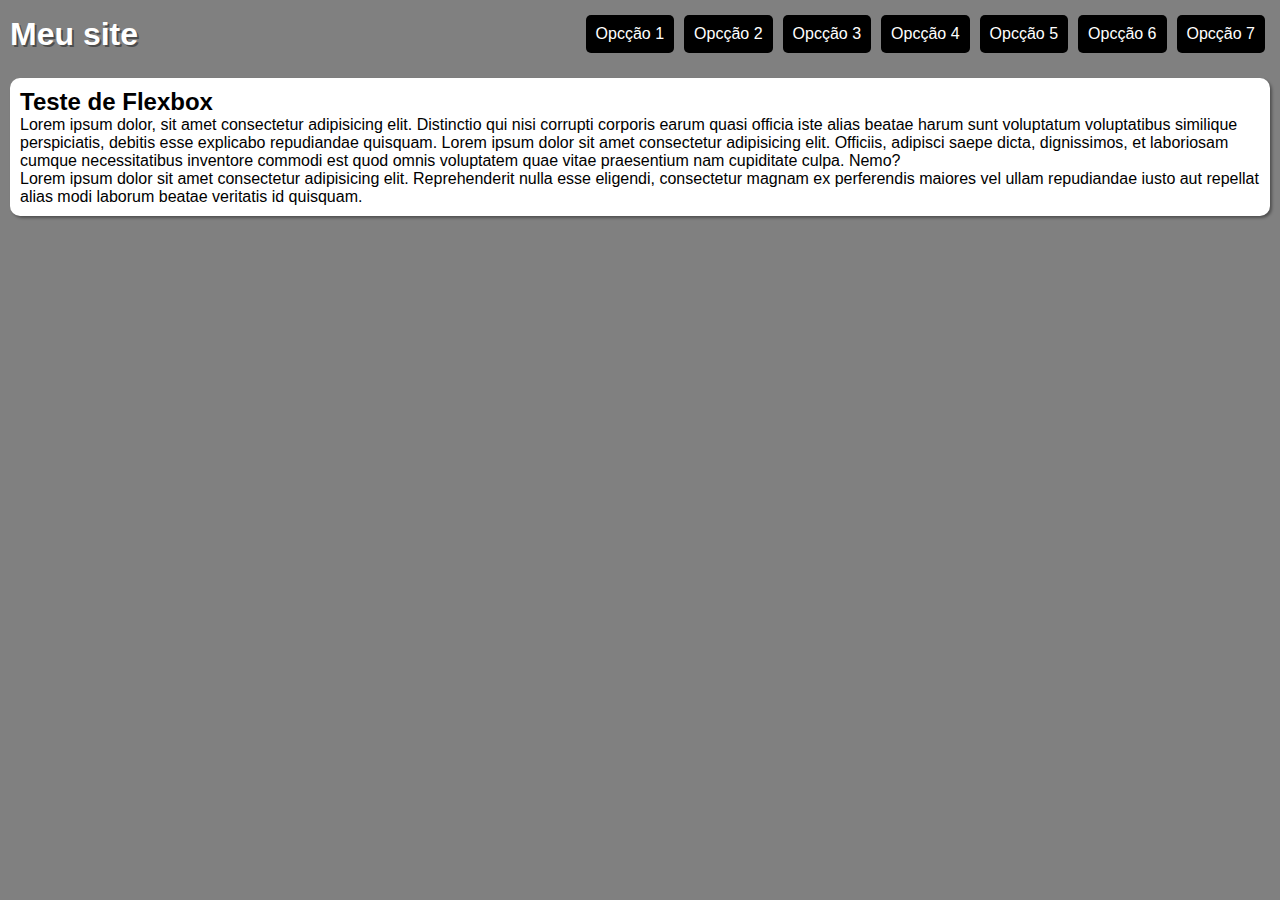
<file: flex0012-menuflexbox/index.html>
<!DOCTYPE html>
<html lang="en">
<head>
    <meta charset="UTF-8">
    <meta name="viewport" content="width=device-width, initial-scale=1.0">
    <title>Menu flexbox</title>
    <link rel="stylesheet" href="style.css">
    <link rel="stylesheet" href="Mobile/.css" media="screen and (max-width:580px)"  >
</head>
<body>
    <header>
   <h1>Meu site</h1>

      <nav>
            <a href="#">Opcção 1</a>
            <a href="#">Opcção 2</a>
            <a href="#">Opcção 3</a>
            <a href="#">Opcção 4</a>
            <a href="#">Opcção 5</a>
            <a href="#">Opcção 6</a>
            <a href="#">Opcção 7</a>
      </nav>
    </header>

    <main>
    <h2>Teste de Flexbox</h2>
    <p>Lorem ipsum dolor, sit amet consectetur adipisicing elit. Distinctio qui nisi corrupti corporis earum quasi officia iste alias beatae harum sunt voluptatum voluptatibus similique perspiciatis, debitis esse explicabo repudiandae quisquam. Lorem ipsum dolor sit amet consectetur adipisicing elit. Officiis, adipisci saepe dicta, dignissimos, et laboriosam cumque necessitatibus inventore commodi est quod omnis voluptatem quae vitae praesentium nam cupiditate culpa. Nemo?</p>
    <p>Lorem ipsum dolor sit amet consectetur adipisicing elit. Reprehenderit nulla esse eligendi, consectetur magnam ex perferendis maiores vel ullam repudiandae iusto aut repellat alias modi laborum beatae veritatis id quisquam. </p>
    </main>
</body>
</html>
</file>
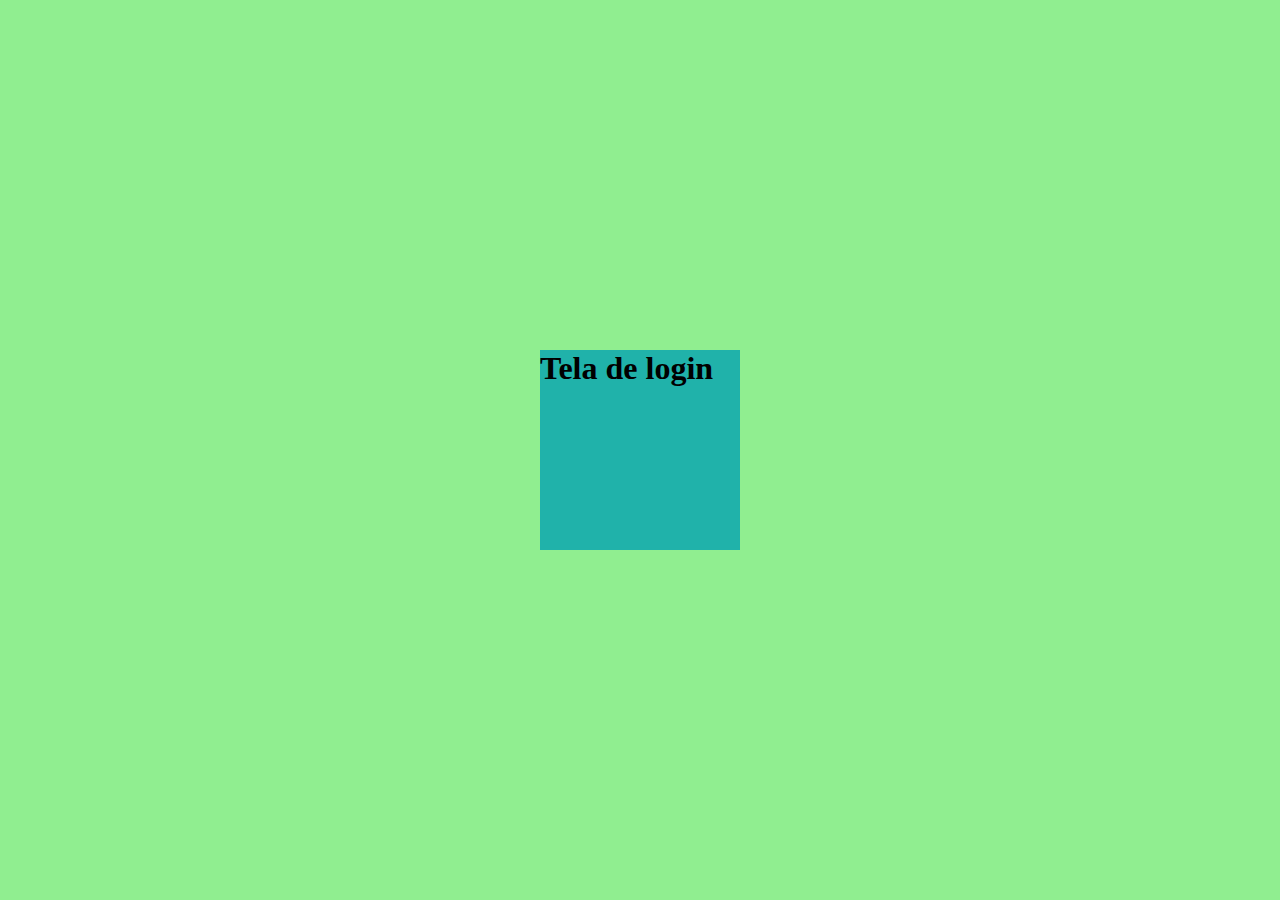
<file: flex005/index.html>
<!DOCTYPE html>
<html lang="en">
<head>
    <meta charset="UTF-8">
    <meta name="viewport" content="width=device-width, initial-scale=1.0">
    <title>Flexbox centralizado</title>
    <style>
  *{margin: 0px;
    padding: 0px;
    box-sizing: 0px;

  }

  body{background-color: lightsalmon;

  }

  main{background-color: lightgreen;
        height: 100vh;
         width: 100vw;
         display: flex;
          flex-flow: row nowrap;
          justify-content: center;
        align-items: center;}

        section{background-color: lightseagreen;
                height: 200px;
                width: 200px;

        }
    </style>
</head>
<body>
    <main>
        <section>
            <h1>Tela de login</h1>
        </section>
    </main>
</body>
</html>
</file>
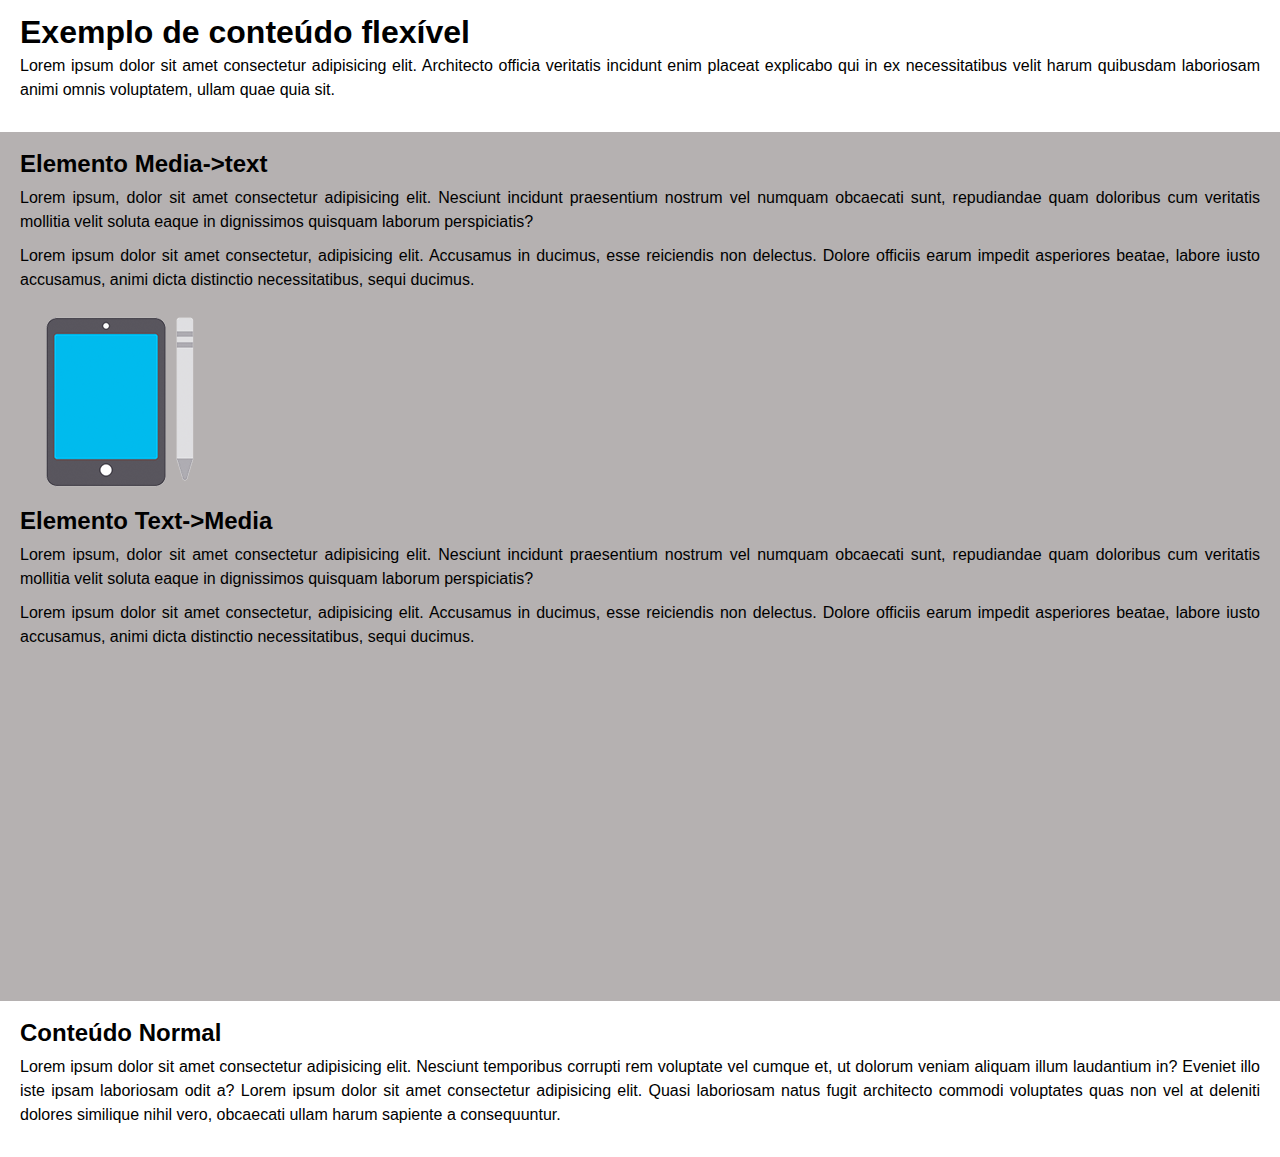
<file: flex014 conteúdo flex/index.html>
<!DOCTYPE html>
<html lang="en">
<head>
    <meta charset="UTF-8">
    <meta name="viewport" content="width=device-width, initial-scale=1.0">
    <title>Conteúdo Flex</title>
    <link rel="stylesheet" href="style.css">
    
</head>
<body>
    <header class="normal">
 <h1>Exemplo de conteúdo flexível</h1>
        <p>Lorem ipsum dolor sit amet consectetur adipisicing elit. Architecto officia veritatis incidunt enim placeat explicabo qui in ex necessitatibus velit harum quibusdam laboriosam animi omnis voluptatem, ullam quae quia sit.</p>
    </header>
    <main>
       <section class="flex-content">
        <article class="media-text">
            <div class="text">
                 <h2>Elemento Media->text</h2>
                <p>Lorem ipsum, dolor sit amet consectetur adipisicing elit. Nesciunt incidunt praesentium nostrum vel numquam obcaecati sunt, repudiandae quam doloribus cum veritatis mollitia velit soluta eaque in dignissimos quisquam laborum perspiciatis?</p>
                <p>Lorem ipsum dolor sit amet consectetur, adipisicing elit. Accusamus in ducimus, esse reiciendis non delectus. Dolore officiis earum impedit asperiores beatae, labore iusto accusamus, animi dicta distinctio necessitatibus, sequi ducimus.</p>


            </div>

            <div class="media">
               <img src="icon-tablet.png" alt="">
            </div>

        </article>

        <article class="tex-media">
            <div class="text">
                <h2>Elemento Text->Media</h2>
                <p>Lorem ipsum, dolor sit amet consectetur adipisicing elit. Nesciunt incidunt praesentium nostrum vel numquam obcaecati sunt, repudiandae quam doloribus cum veritatis mollitia velit soluta eaque in dignissimos quisquam laborum perspiciatis?</p>
                <p>Lorem ipsum dolor sit amet consectetur, adipisicing elit. Accusamus in ducimus, esse reiciendis non delectus. Dolore officiis earum impedit asperiores beatae, labore iusto accusamus, animi dicta distinctio necessitatibus, sequi ducimus.</p>

            </div>
            <div class="media">
            <iframe width="560" height="315" src="https://www.youtube.com/embed/ZcQ5WDUUB0o?si=cLXcejDbJWJ4s5gZ" title="YouTube video player" frameborder="0" allow="accelerometer; autoplay; clipboard-write; encrypted-media; gyroscope; picture-in-picture; web-share" referrerpolicy="strict-origin-when-cross-origin" allowfullscreen></iframe>
            </div>


        </article>

       </section>

       <section class="normal">
        <h2>Conteúdo Normal</h2>
         <p>Lorem ipsum dolor sit amet consectetur adipisicing elit. Nesciunt temporibus corrupti rem voluptate vel cumque et, ut dolorum veniam aliquam illum laudantium in? Eveniet illo iste ipsam laboriosam odit a? Lorem ipsum dolor sit amet consectetur adipisicing elit. Quasi laboriosam natus fugit architecto commodi voluptates quas non vel at deleniti dolores similique nihil vero, obcaecati ullam harum sapiente a consequuntur.</p>

       </section>
    </main>
</body>
</html>
</file>
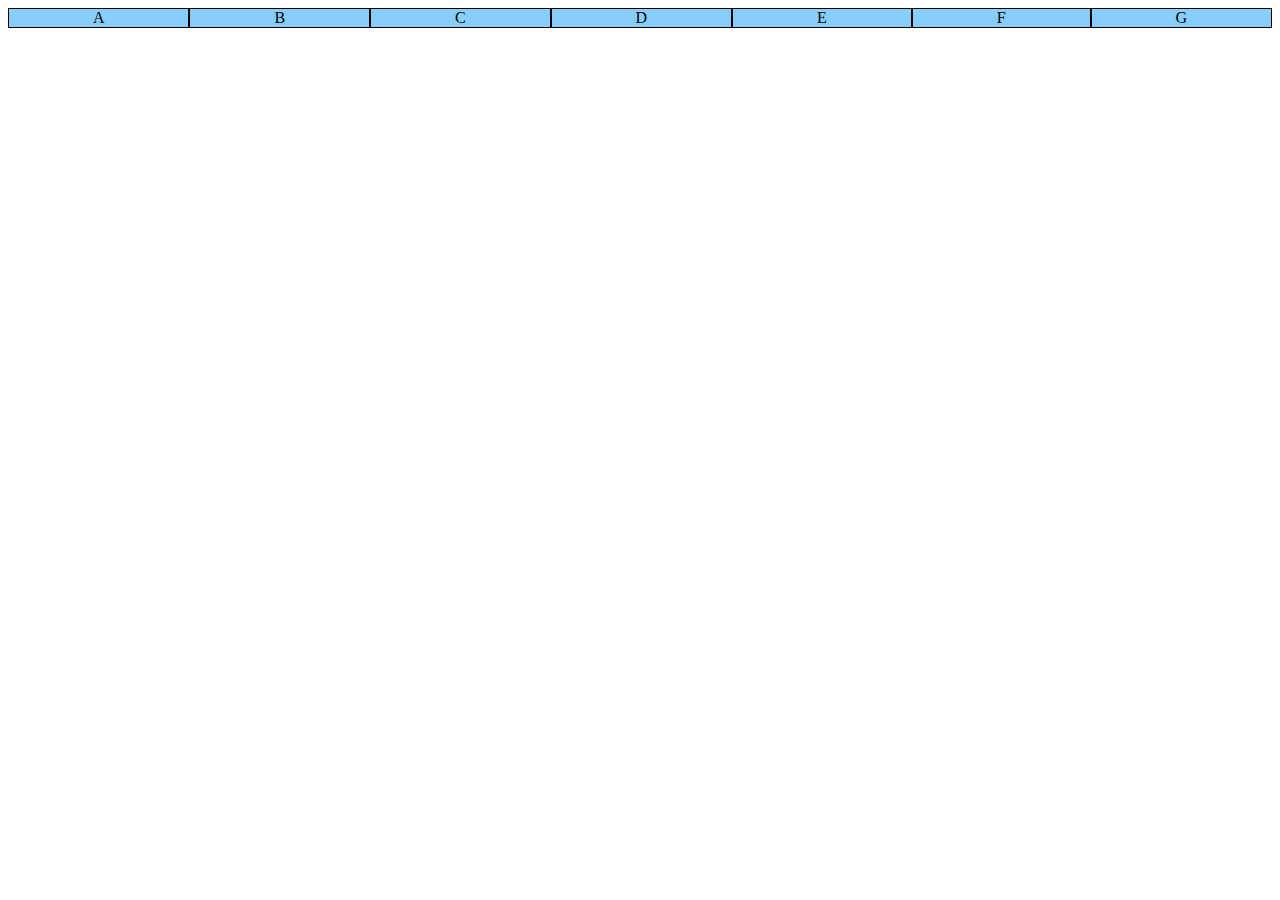
<file: flex001.html>
<!DOCTYPE html>
<html lang="en">
<head>
    <meta charset="UTF-8">
    <meta name="viewport" content="width=device-width, initial-scale=1.0">
    <title>Flexible box</title>

    <style>
    div.conteiner{
        background-color: lightsalmon;
        display: flex;
    }

  .item{background-color: lightskyblue;
        border: 1px solid black;
        text-align: center;
        flex: auto;

  }

    </style>
</head>
<body>
    <div class="conteiner">
        <div class="item">A</div>
        <div class="item">B</div>
        <div class="item">C</div>
        <div class="item">D</div>
        <div class="item">E</div>
        <div class="item">F</div>
        <div class="item">G</div>
    </div>
</body>
</html>
</file>
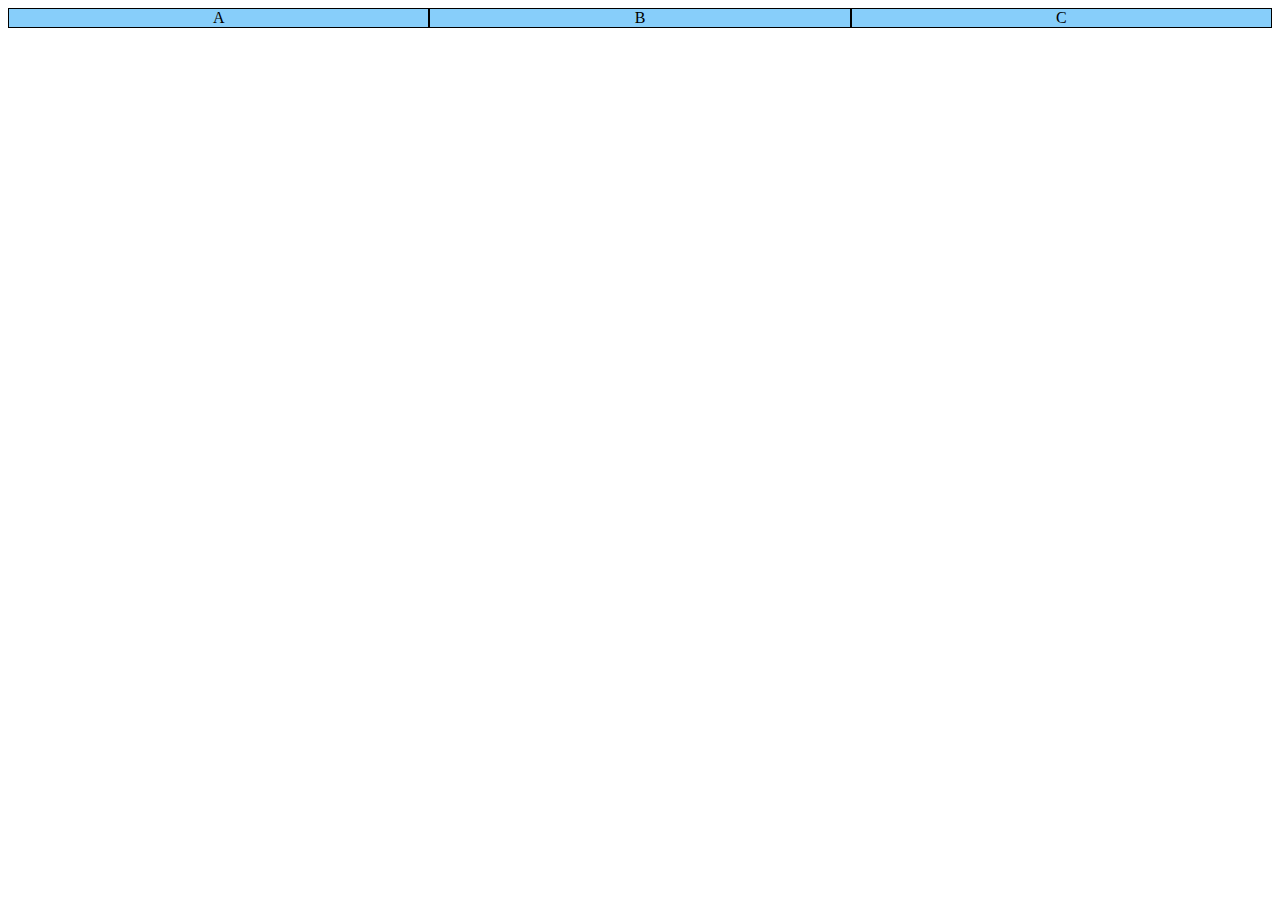
<file: flex0010.html>
<!DOCTYPE html>
<html lang="pt-br">
<head>
    <meta charset="UTF-8">
    <meta name="viewport" content="width=device-width, initial-scale=1.0">
    <title>Flexible box</title>

    <style>
    div.conteiner{
        background-color: lightsalmon;
        display: flex;
        flex-flow: row nowrap;
        
        
    }

  .item{background-color: lightskyblue;
        border: 1px solid black;
        text-align: center;
        flex-basis: 250px;
         flex-shrink: 1;
        flex-grow: 0; }

  div#i1{flex-shrink: 1;
          flex-grow: 1;
          }
  div#i2{flex-shrink: 1;
         flex-grow: 1;}

  div#i3{flex-shrink: 1;
          flex-grow: 1;}
  

    </style>
</head>
<body>
    <div class="conteiner">
        <div class="item" id="i1">A</div>
        <div class="item" id="i2">B</div>
        <div class="item" id="i3">C</div>
       
    </div>
</body>
</html>
</file>
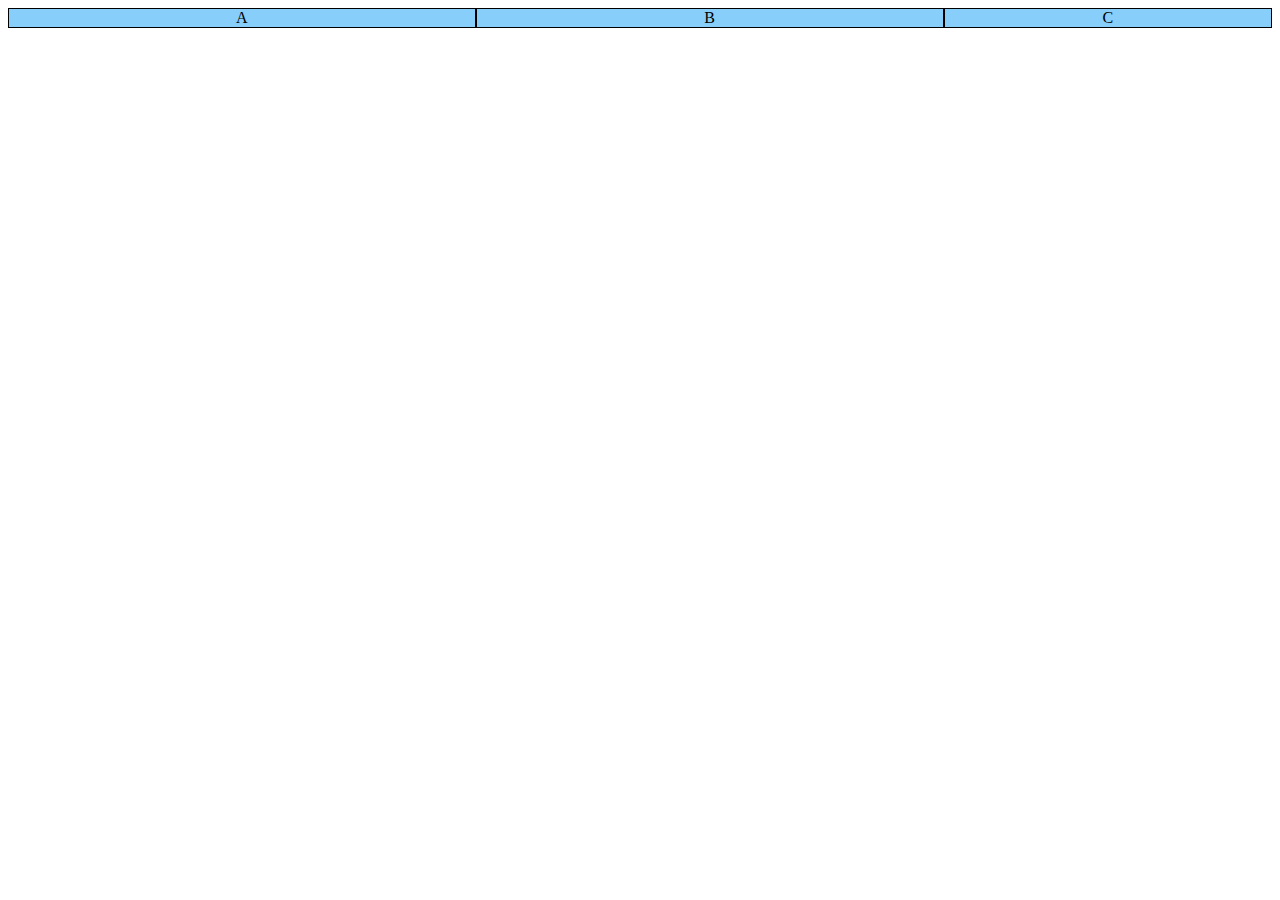
<file: flex0011.html>
<!DOCTYPE html>
<html lang="pt-br">
<head>
    <meta charset="UTF-8">
    <meta name="viewport" content="width=device-width, initial-scale=1.0">
    <title>Flexible box</title>

    <style>
    div.conteiner{
        background-color: lightsalmon;
        display: flex;
        flex-flow: row nowrap;
        
        
        
    }

  .item{background-color: lightskyblue;
        border: 1px solid black;
        text-align: center;
  }

  div#i1{flex-shrink: 1;
         /* flex-grow: 1;
          flex-basis: 200px;*/
          flex:1 0 150px ;
         
          }
  div#i2{/*flex-shrink: 1;
         flex-grow: 1;
        flex-basis: 150px;*/
    flex: 1 1 150px;}

  div#i3{/*flex-shrink: 8;
          flex-grow: 1;
        flex-basis: auto*/
        flex: 1 8 auto;
    }
  

    </style>
</head>
<body>
    <div class="conteiner">
        <div class="item" id="i1">A</div>
        <div class="item" id="i2">B</div>
        <div class="item" id="i3">C</div>
       
    </div>
</body>
</html>
</file>
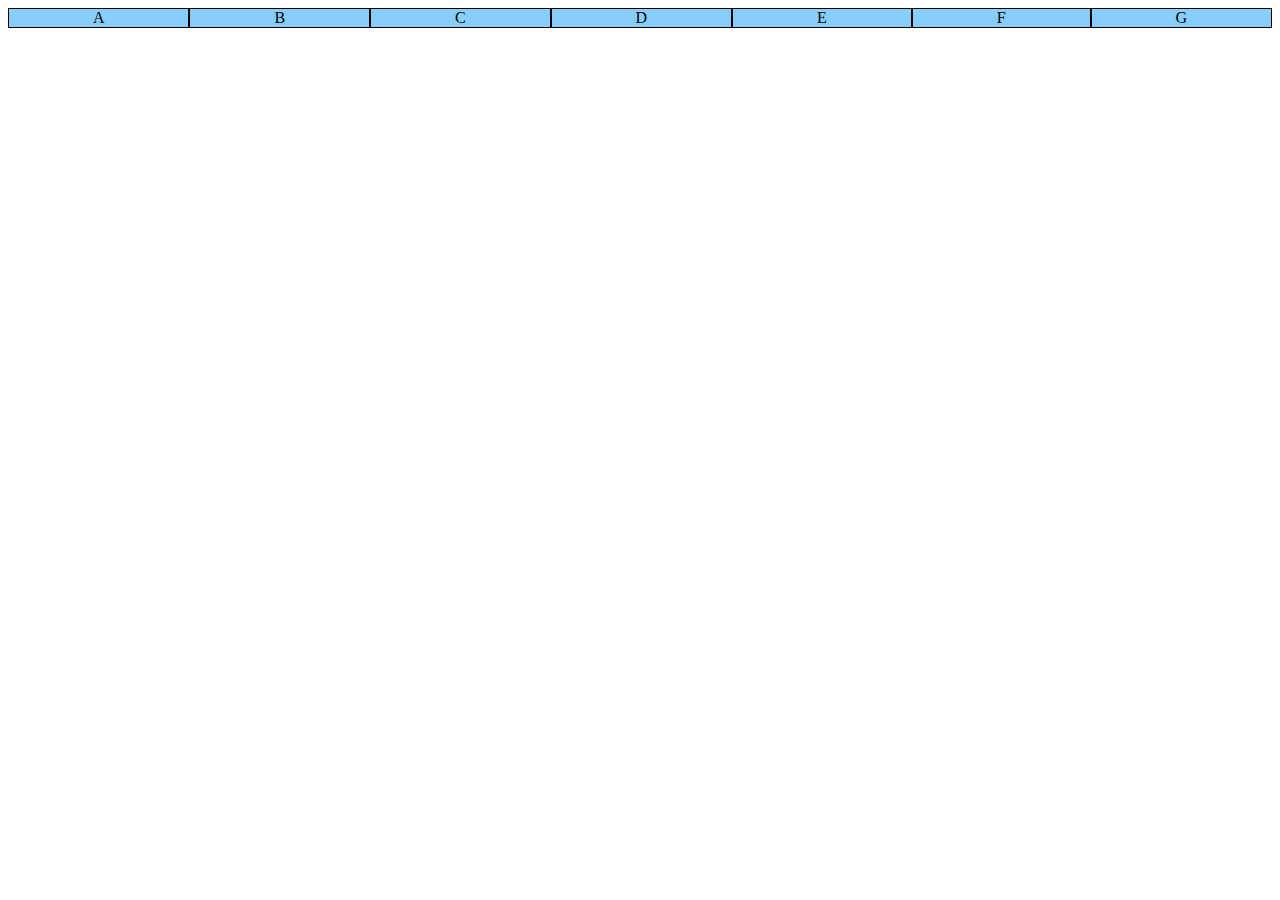
<file: flex002.html>
<!DOCTYPE html>
<html lang="en">
<head>
    <meta charset="UTF-8">
    <meta name="viewport" content="width=device-width, initial-scale=1.0">
    <title>Flexible box</title>

    <style>
    div.conteiner{
        background-color: lightsalmon;
        display: flex;
        flex-flow: row wrap;
    }

  .item{background-color: lightskyblue;
        border: 1px solid black;
        text-align: center;
        flex:auto;
        

  }

    </style>
</head>
<body>
    <div class="conteiner">
        <div class="item">A</div>
        <div class="item">B</div>
        <div class="item">C</div>
        <div class="item">D</div>
        <div class="item">E</div>
        <div class="item">F</div>
        <div class="item">G</div>
    </div>
</body>
</html>
</file>
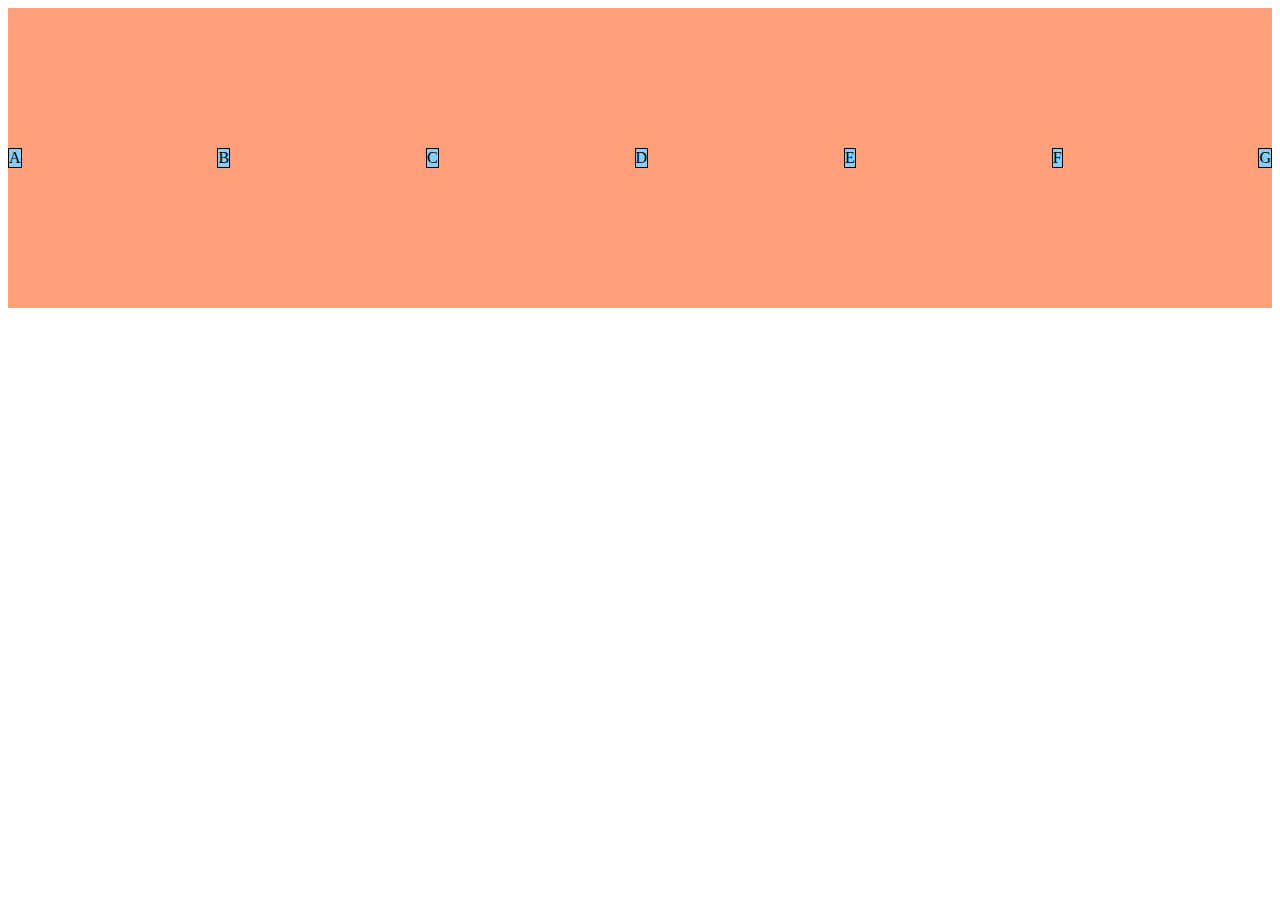
<file: flex003.html>
<!DOCTYPE html>
<html lang="pt-br">
<head>
    <meta charset="UTF-8">
    <meta name="viewport" content="width=device-width, initial-scale=1.0">
    <title>Flexible box</title>

    <style>
    div.conteiner{
        background-color: lightsalmon;
        height: 300px;
        display: flex;
        flex-flow: row nowrap;
        justify-content: space-between;
        align-items: center;
    }

  .item{background-color: lightskyblue;
        border: 1px solid black;
        text-align: center;
        

  }

    </style>
</head>
<body>
    <div class="conteiner">
        <div class="item">A</div>
        <div class="item">B</div>
        <div class="item">C</div>
        <div class="item">D</div>
        <div class="item">E</div>
        <div class="item">F</div>
        <div class="item">G</div>
    </div>
</body>
</html>
</file>
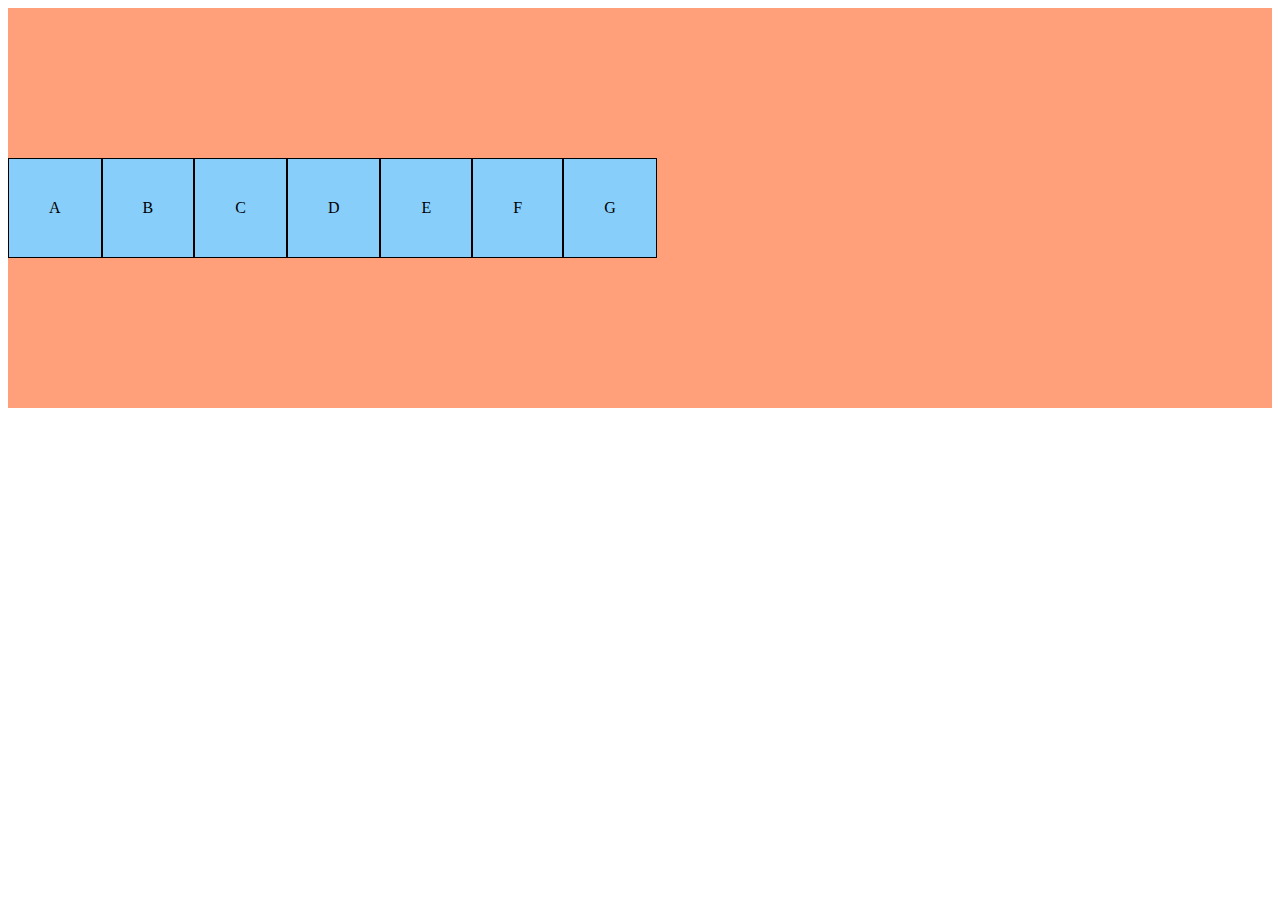
<file: flex006.html>
<!DOCTYPE html>
<html lang="en">
<head>
    <meta charset="UTF-8">
    <meta name="viewport" content="width=device-width, initial-scale=1.0">
    <title>Flexible box</title>

    <style>
    div.conteiner{
        background-color: lightsalmon;
        display: flex;
        flex-flow: row wrap;
        align-content: center;
        height: 400px;


    }

  .item{background-color: lightskyblue;
        border: 1px solid black;
        text-align: center;
        padding: 40px;

  }

    </style>
</head>
<body>
    <div class="conteiner">
        <div class="item">A</div>
        <div class="item">B</div>
        <div class="item">C</div>
        <div class="item">D</div>
        <div class="item">E</div>
        <div class="item">F</div>
        <div class="item">G</div>
    </div>
</body>
</html>
</file>
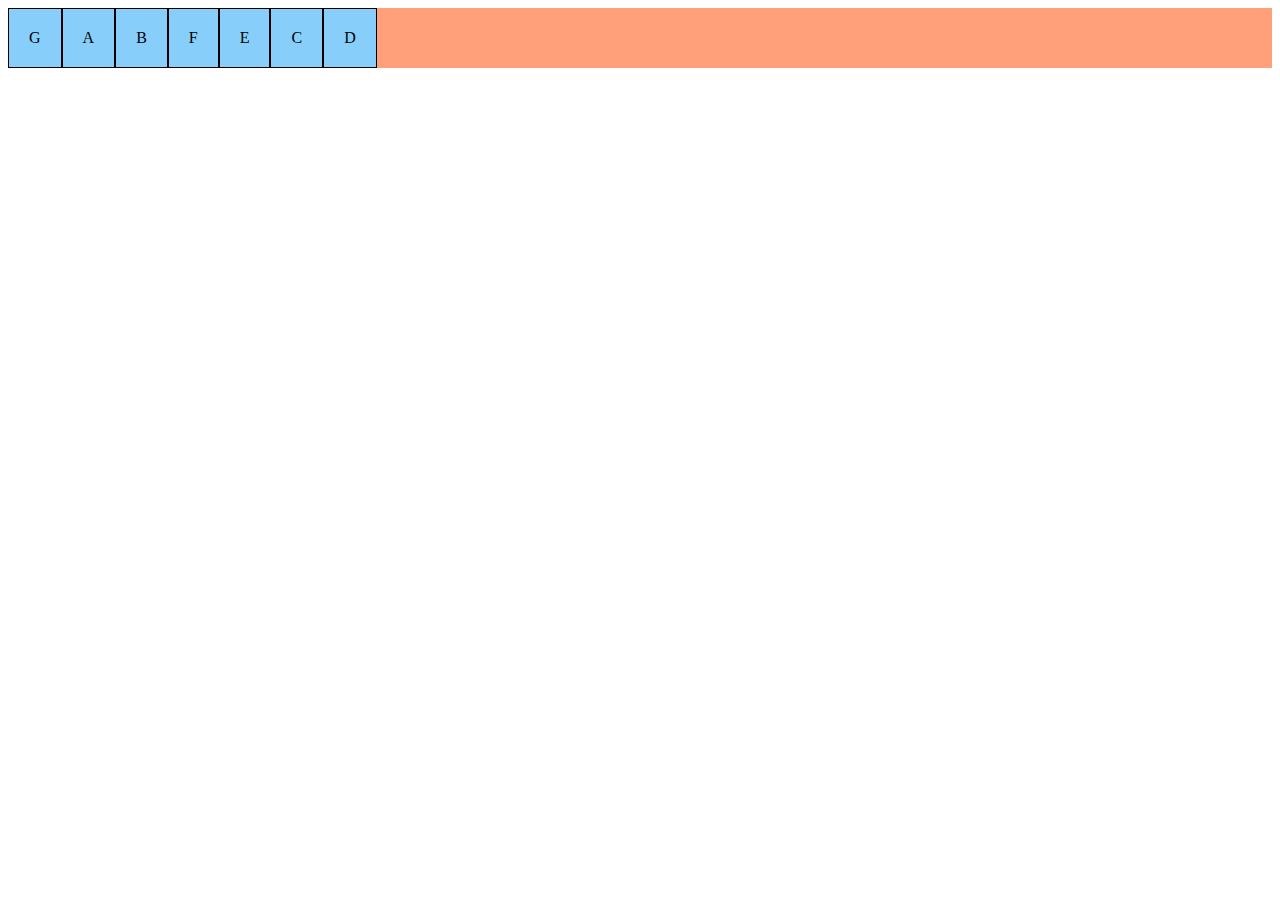
<file: flex007.html>
<!DOCTYPE html>
<html lang="pt-br">
<head>
    <meta charset="UTF-8">
    <meta name="viewport" content="width=device-width, initial-scale=1.0">
    <title>Flexible box</title>

    <style>
    div.conteiner{
        background-color: lightsalmon;
        display: flex;
        flex-flow: row wrap;
    }

  .item{background-color: lightskyblue;
        border: 1px solid black;
        text-align: center;
        padding: 20px;

  }
 div#i1{order: 0;}
  div#i{order:-2 ;}
  div#i3{order:4 ;}
  div#i4{order:8 ;}
  div#i5{order: 2;}
  div#i6{order:0 ;}
  div#i7{order:-4 ;}

    </style>
</head>
<body>
    <div class="conteiner">
        <div class="item" id="i1">A</div>
        <div class="item" id="i2">B</div>
        <div class="item" id="i3">C</div>
        <div class="item" id="i4">D</div>
        <div class="item" id="i5">E</div>
        <div class="item" id="i6">F</div>
        <div class="item" id="i7">G</div>
    </div>
</body>
</html>
</file>
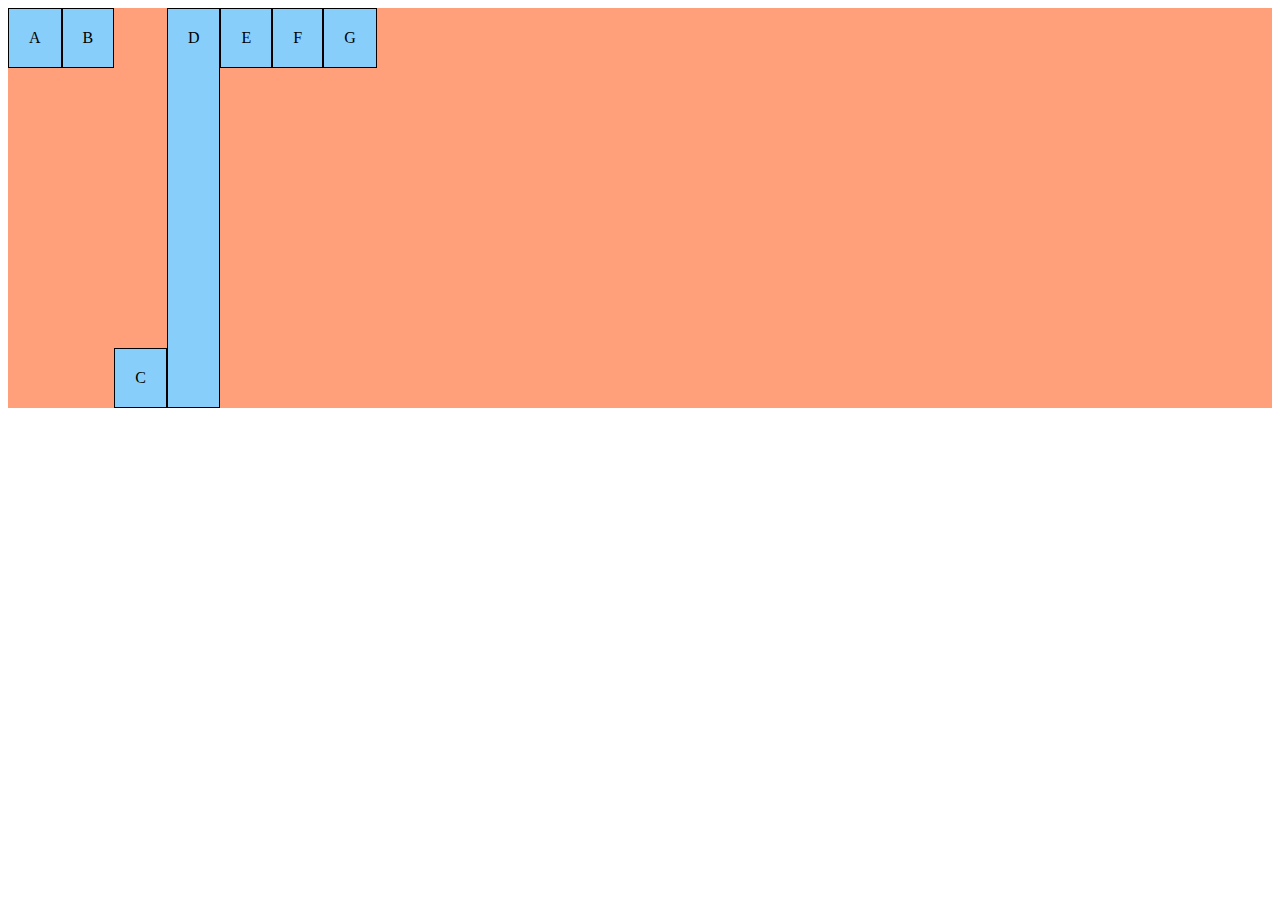
<file: flex008.html>
<!DOCTYPE html>
<html lang="pt-br">
<head>
    <meta charset="UTF-8">
    <meta name="viewport" content="width=device-width, initial-scale=1.0">
    <title>Flexible box</title>

    <style>
    div.conteiner{
        background-color: lightsalmon;
        display: flex;
        flex-flow: row wrap;
        align-items: flex-start;
        height: 400px;
    }

  .item{background-color: lightskyblue;
        border: 1px solid black;
        text-align: center;
        padding: 20px;

  }

  div#i1{}
  div#i2{align-self: auto;}
  div#i3{align-self: flex-end;}
  div#i4{align-self: stretch;}
  div#i5{}
  div#i6{}

    </style>
</head>
<body>
    <div class="conteiner">
        <div class="item" id="i1">A</div>
        <div class="item" id="i2">B</div>
        <div class="item" id="i3">C</div>
        <div class="item" id="i4">D</div>
        <div class="item" id="i5">E</div>
        <div class="item" id="i6">F</div>
        <div class="item" id="i7">G</div>
    </div>
</body>
</html>
</file>
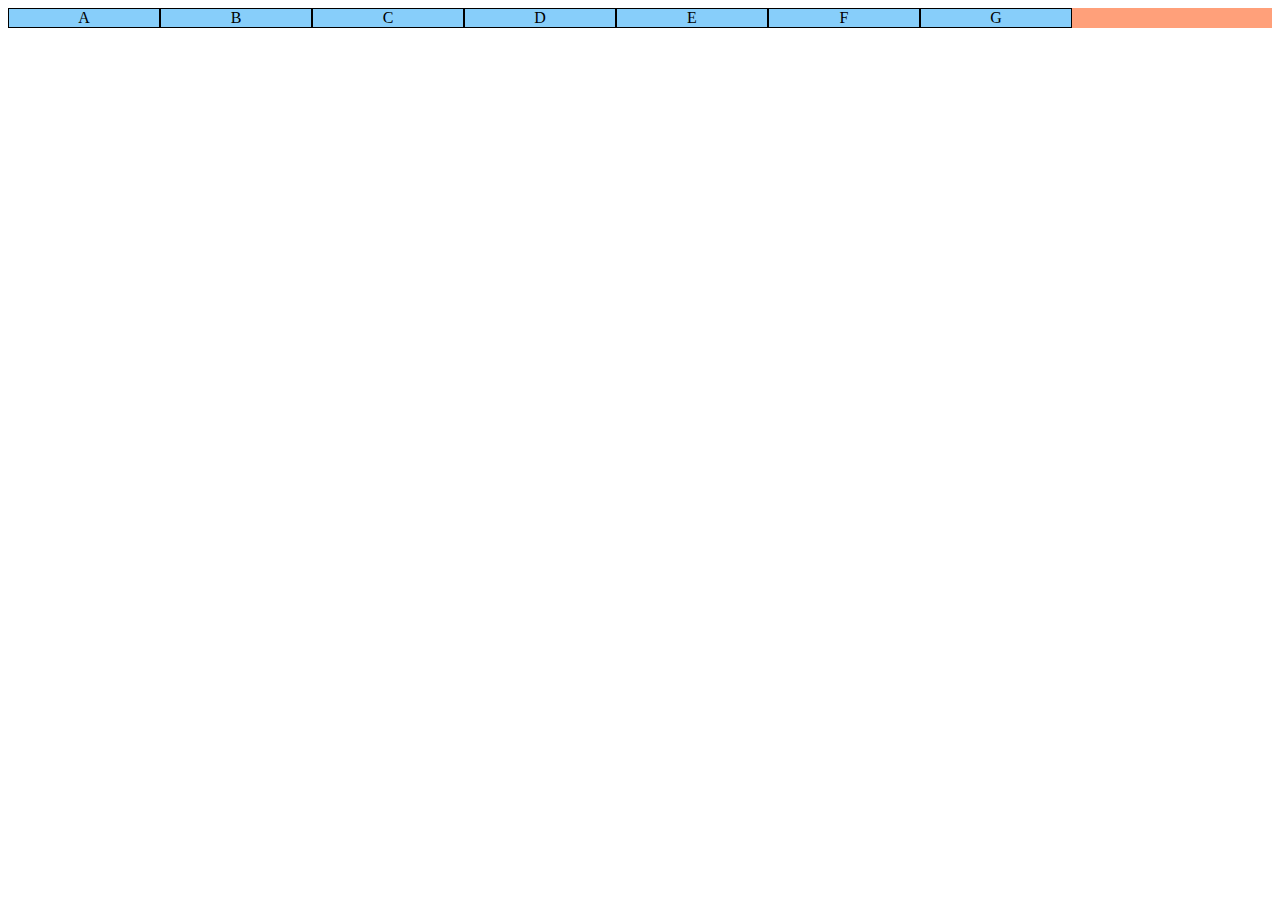
<file: flex009.html>
<!DOCTYPE html>
<html lang="pt-br">
<head>
    <meta charset="UTF-8">
    <meta name="viewport" content="width=device-width, initial-scale=1.0">
    <title>Flexible box</title>

    <style>
    div.conteiner{
        background-color: lightsalmon;
        display: flex;
        flex-flow: row wrap;
        
        
    }

  .item{background-color: lightskyblue;
        border: 1px solid black;
        text-align: center;
        flex-basis: 150px;
        


  }

  div#i1{}
  div#i2{align-self: auto;}
  div#i3{align-self: flex-end;}
  div#i4{align-self: stretch;}
  div#i5{}
  div#i6{}

    </style>
</head>
<body>
    <div class="conteiner">
        <div class="item" id="i1">A</div>
        <div class="item" id="i2">B</div>
        <div class="item" id="i3">C</div>
        <div class="item" id="i4">D</div>
        <div class="item" id="i5">E</div>
        <div class="item" id="i6">F</div>
        <div class="item" id="i7">G</div>
    </div>
</body>
</html>
</file>
<file: flex0012-menuflexbox/style.css>
@charset "UTF-8";

*{margin: 0px;
  padding: 0px;
  box-sizing: border-box;

}

body{font-family: Arial, Helvetica, sans-serif;
    font-size: 1em;
    background-color: grey;
    height: 100vh;
    width: 100vw;

}

header{background-color: grey;
      color: white;
      padding: 10px;
      display: flex;
      flex-flow: row wrap;
      justify-content: space-between;
      align-items: center;
      flex: 0 0 200px;}

    header>h1{/*border: 1px dotted black;*/
               flex: 0 0 200px;
               text-shadow: 2px 2px 0px rgba(0, 0, 0, 0.404);}

    header nav{/*border: 1px dotted black;*/
            display: flex;
            flex-flow: row wrap;
            justify-content:flex-end;
    }

     header> nav> a {background-color: black;
                    color: white;
                    padding: 10px;
                    margin: 5px;
                    border-radius: 5px;
                    text-decoration: none;
                    text-decoration: none;
                    text-align: center;

     }

     header>nav>a:hover{ background-color: white;
                       color: black;
                        transition: background-color .5s;}
    
    main{background-color: white;
         margin: 10px;
         padding: 10px;
         border-radius: 10px;
         box-shadow: 2px 2px 3px rgba(0, 0, 0, 0.372);}
</file>
<file: flex0012-menuflexbox/Mobile/.css>
@charset "UTF-8";

header,header> nav{flex-flow: column nowrap;}
header>h1 {flex-basis:50px}
header>nav>a{width: 90vw;}
</file>
<file: flex014 conteúdo flex/style.css>
@charset "UTF-8";

@charset "UTF-8";

*{margin: 0px;
  padding: 0px;
   box-sizing: border-box;}

    body{font-family: Arial, Helvetica, sans-serif;
        font-size: 1em;
        line-height: 1.5em;
      }

      p,h1,h2{margin-bottom: 10px;
            text-align: justify;}

        header,section.normal{padding: 20px;}


   section.flex-content{padding: 20px;
                        background-color: rgb(181, 177, 177);}
</file>
